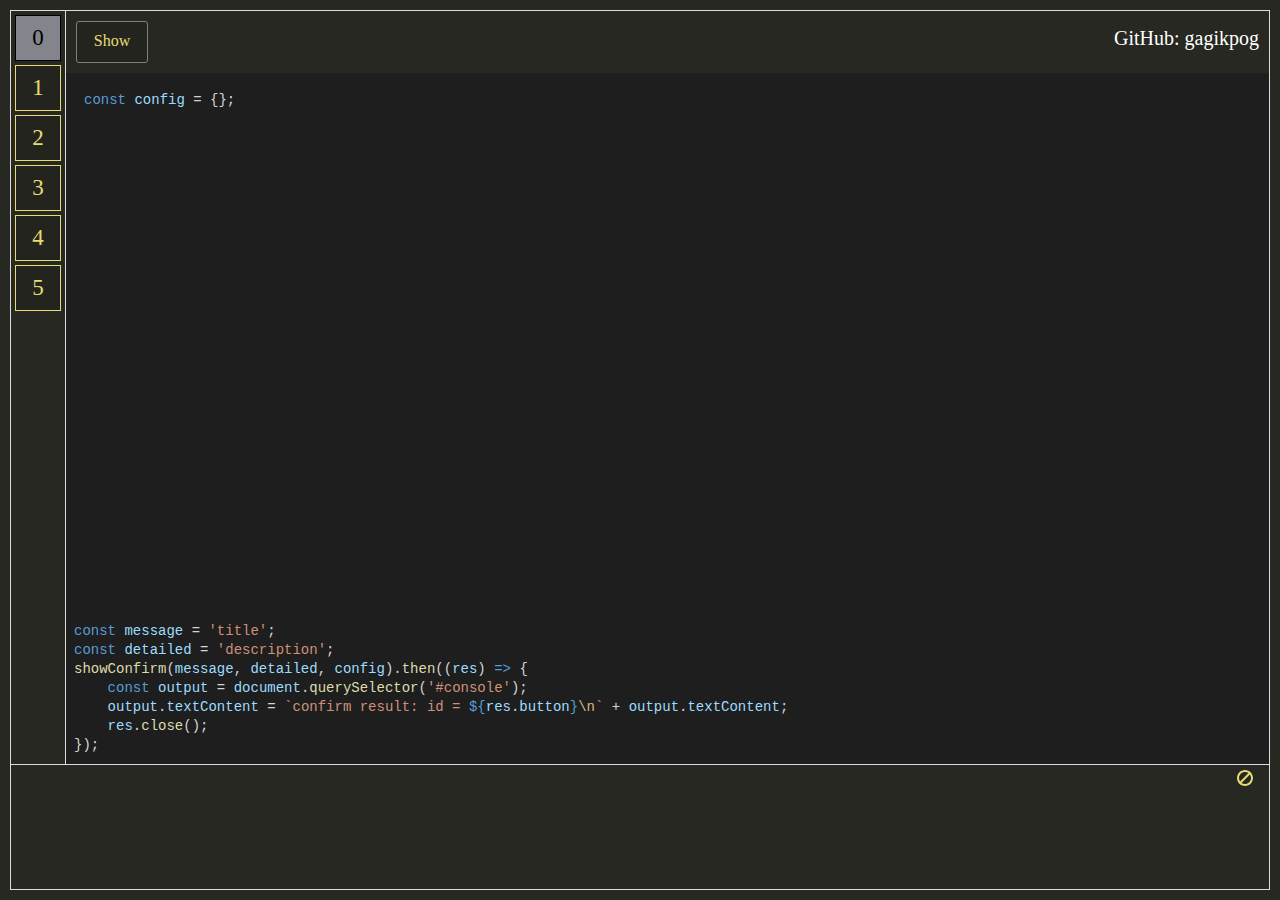
<file: index.html>
<!DOCTYPE html>
<html lang="en">
<head>
    <meta charset="UTF-8">
    <meta name="viewport" content="width=device-width, initial-scale=1.0">
    <meta http-equiv="X-UA-Compatible" content="ie=edge">
    <title>Confirm</title>
    <script src="./confirm.js"></script>
    <script src="./main.js"></script>

    <link rel="stylesheet" href="./styles.css">

</head>
<body  id="paste_view" class="paste dark font_dejavu">


    <main>
        <div class="tabs" onclick="switchTab(event, this)">
            <div class="tab-item tab-active" data-id="0">0</div>
            <div class="tab-item" data-id="1">1</div>
            <div class="tab-item" data-id="2">2</div>
            <div class="tab-item" data-id="3">3</div>
            <div class="tab-item" data-id="4">4</div>
            <div class="tab-item" data-id="5">5</div>
        </div>
        <div class="content">
            <div class="head">
                <div class="header-buttons">
                    <div class="show-button" onclick="show()"> Show </div>
                </div>
                <div class="author">
                    GitHub: <a href="http://github.com/gagikpog/confirm" target="_blank" rel="noopener noreferrer">gagikpog</a>
                </div>
            </div>
            <div class="frame">
                <iframe id="codeFrame" src="./tabs/0.html" frameborder="0"></iframe>
                <iframe src="./tabs/call.html" frameborder="0"></iframe>
            </div>
        </div>

    </main>

    <footer>
        <div class="console-container">
            <textarea readonly id="console"></textarea>
            <svg onclick="clearConsole()" class="clear" version="1.1" xmlns="http://www.w3.org/2000/svg" xmlns:xlink="http://www.w3.org/1999/xlink" width="16" height="16" viewBox="0 0 16 16">
                <path fill="#e6db74" d="M8 0c-4.4 0-8 3.6-8 8s3.6 8 8 8 8-3.6 8-8-3.6-8-8-8zM8 2c1.3 0 2.5 0.4 3.5 1.1l-8.4 8.4c-0.7-1-1.1-2.2-1.1-3.5 0-3.3 2.7-6 6-6zM8 14c-1.3 0-2.5-0.4-3.5-1.1l8.4-8.4c0.7 1 1.1 2.2 1.1 3.5 0 3.3-2.7 6-6 6z"></path>
            </svg>
        </div>
    </footer>

    <div id="template" style="display: none;">
        <div class="custom-form-body">
            <input class="custom-form-input" required placeholder="Name" name="name" type="text">
            <input class="custom-form-input" placeholder="Email" name="email" type="text">
        </div>
    </div>
</body>
</html>
</file>
<file: styles.css>
* {
    margin: 0;
    padding: 0;
}
html, body {
    height: 100vh;
    width: 100vw;
}
body {
    display: flex;
    flex-direction: column;
    width: 100%;
    background-color: #272822;
}
main {
    display: flex;
    flex: 1;
    margin: 10px 10px 0;
    border: 1px solid #ddd;
    border-bottom: none;
}
.head {
    padding: 10px;
    display: flex;
}
.tabs {
    min-width: 50px;
    border-right: 1px solid #ddd;
}
.tab-item {
    color: #e6db74;
    margin: 4px;
    width: 44px;
    height: 44px;
    background-color: #23241e;
    text-align: center;
    border: 1px solid;
    line-height: 44px;
    font-size: 23px;
    cursor: pointer;
}
.tab-active {
    background-color: #84848c;
    color: #000;
}
.content {
    display: flex;
    flex-direction: column;
    flex: 1;
}
.frame {
    display: flex;
    flex-direction: column;
    flex: 1;
    background-color: #1e1e1e;
}
#codeFrame {
    flex: 1;
    margin: 10px;
    /* width: 100%; */
}
.show-button {
    padding: 10px 0;
    min-width: 70px;
    height: 20px;
    text-align: center;
    margin-right: 10px;
    background-color: #23241E;
    border: none;
    color: #e6db74;
    border-radius: 3px;
    cursor: pointer;
    border: 1px solid gray;
    display: inline-block;
}
.console-container {
    padding: 10px;
    margin: 0px 10px 10px 10px;
    position: relative;
    border: 1px solid #ddd;
}
#console::-webkit-scrollbar {
    display: none;
}
#console {
    width: 100%;
    min-height: 100px;
    background-color: #272822;
    resize: none;
    outline: none;
    color: #e6db74;
    border: none;
}
.clear {
    position: absolute;
    right: 16px;
    top: 5px;
    cursor: pointer;
}
.custom-form-input {
    margin-top: 10px;
}
.custom-form-body {
    display: flex;
    flex-direction: column;
    margin: 4px 18px;
}
.header-buttons {
    flex: 1;
}
.author {
    color: #fff;
    line-height: 35px;
    font-size: 20px;
}
.author a {
    color: #fff;
    text-decoration: none;
}
.author a:hover {
    color: #a7a4a4;
    text-decoration: underline;
}
</file>
